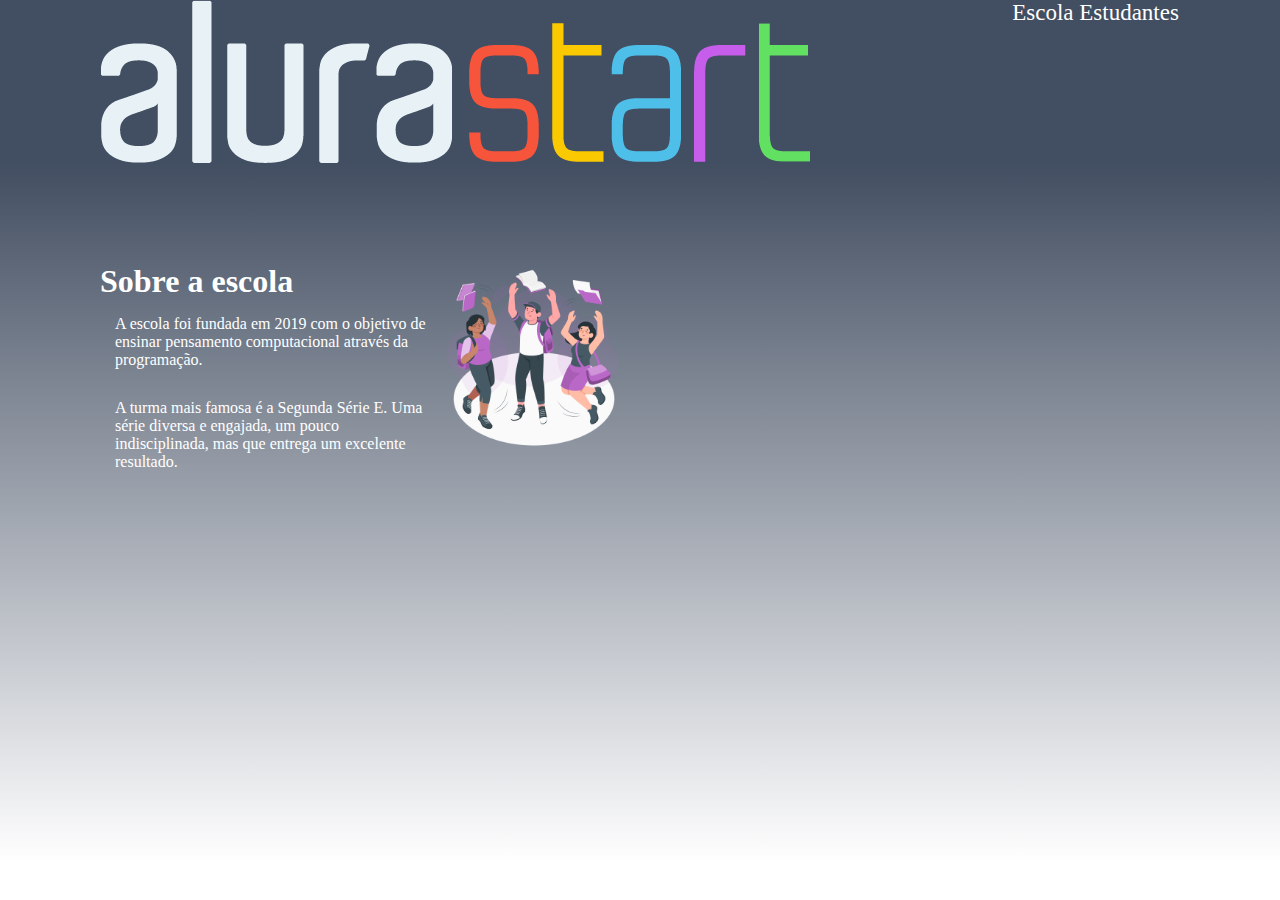
<file: site alura/index.html>
<!DOCTYPE html>
<html lang="en">
<head>
    <meta charset="UTF-8">
    <meta http-equiv="X-UA-Compatible" content="IE=edge">
    <meta name="viewport" content="width=device-width, initial-scale=1.0">
    <title>AluraStart</title>
    <link rel="stylesheet" href="style.css">
</head>
<body>
    <header class= "cabecalho">
<img src="alurastart logo.png" alt="Logo">
<ul class= "lista-cabecalho">
    <li class="lista-item">Escola</li>
    <li class="lista-item">Estudantes</li>

</ul>
</header>
<section class="principal">
  <div class="textos">
    <h1 class="titulo-principal">
        Sobre a escola
    </h1>
    <p class="primeiro-paragrafo">
        A escola foi fundada em 2019 com o objetivo de ensinar pensamento computacional através da programação.
    </p>
    <p class="segundo-paragrafo">
        A turma mais famosa é a Segunda Série E. Uma série diversa e engajada, um pouco indisciplinada, mas que entrega um excelente resultado.
    </p>
  </div>
<div class="imagem">
    <img src="Happy student-amico.png" alt="estudantes felizes" class="foto-estudante">
</div>

</section>

    
   
</body>
</html>
</file>
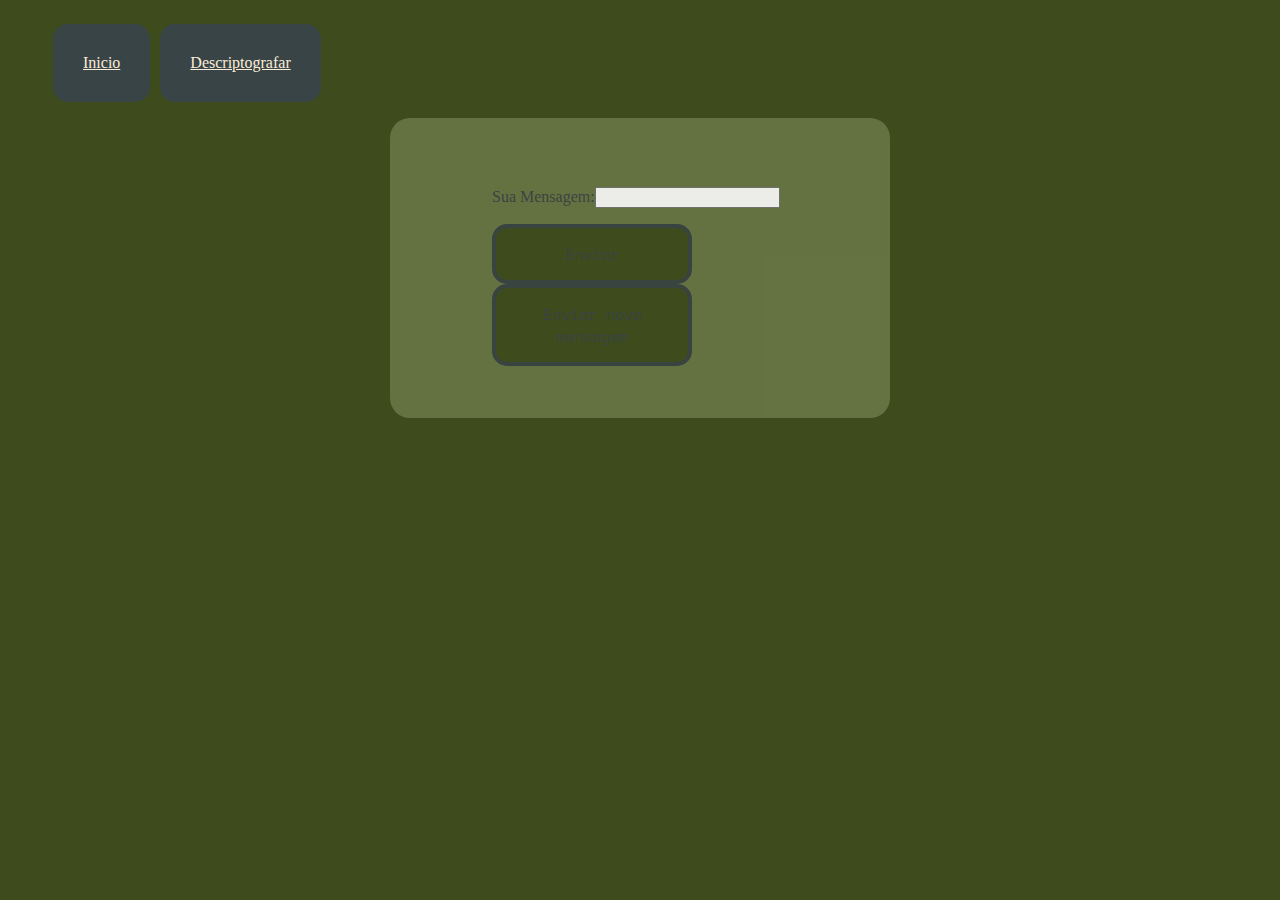
<file: dia4/alfabeto.html>
<!DOCTYPE html>
<html lang="en">
<head>
    <meta charset="UTF-8">
    <meta http-equiv="X-UA-Compatible" content="IE=edge">
    <meta name="viewport" content="width=device-width, initial-scale=1.0">
    <title>Criptografa</title>
    <link rel="stylesheet" href="style.css">
</head>
<body>
<header class="cabecalho">
    <ul class="lista-cabecalho">
        <li class="lista-item-cabecalho"><a href="#">Inicio</a></li>
        <li class="lista-item-cabecalho"><a href="descriptografa.html">Descriptografar</a></li>
    </ul>
</header>
<section class="todo">
<div class="conteudo">
    <form class="formulario" action="">
        <p>Sua Mensagem:<input class="mensagem" type="Sua Mensagem"></p>
       <div class="resultado">

       </div>
        <button class="botaoEnviar">Enviar</button>
        <button class="resetar">Enviar nova mensagem</button>
    </form>
  
    

</div>
</section>

  
    
<script src="alfabeto.js"></script>
</body>
</html>
</file>
<file: site alura/style.css>
*{
    margin: 0;
    padding: 0;
}

.cabecalho{

    background-color: #424e61;
    display: flex;
    justify-content: space-around;

}
.lista-cabecalho{
color: white;
font-size: 23px;
}
.lista-item{
    display: inline-block;
}

.principal{
    background-image:linear-gradient(#424E61, white);
    height: 500px;
    padding: 100px;
    color: white;
    display: flex;
}
.primeiro-paragrafo{
    padding: 15px;
}
.segundo-paragrafo{
    padding: 15px;
}
.foto-estudante{
    width: 25%;

}
</file>
<file: dia4/style.css>
@import url('https://fonts.googleapis.com/css2?family=Space+Mono:ital,wght@0,400;0,700;1,400;1,700&display=swap');
body{
   /* background-image: url("criptografia.jpg");
    background-repeat: no-repeat;
    background-position: 50% 0%;
    background-size: cover;
    */
    background-color: #3e4c1d;
}
.conteudo{
    display: flex;
    justify-content: center;
    align-items: center;
    height: 300px;
    width: 500px;
    background-color: #697746;
    border-radius: 20px;
    opacity: 0.9;
}
.todo{
    display: flex;
    justify-content: center;
    align-items: center;
}
button{
    background-color: #3e4c1d ;
    border: 4px solid;
    border-color: #460f0f(45, 87, 121);
    font-size: 15px;
    padding: 1em;
    width: 100%;
    max-width: 200px;
    border-radius: 15px 15px 15px 15px;
    color: #394446 ;
    font-family: 'Space Mono',monospace;

}
p{
    color: #394446;
}

.cabecalho{
    display: flex;
    justify-content: space-between;
}
.lista-cabecalho{
    display: flex;
    justify-content: space-between;
}
.lista-item-cabecalho{
    display: inline-block;
    padding: 30px;
    background-color: #394446;
    border-radius: 15px;
    margin: 0 5px;
    color: #b0bac0;
}
.lista-item-cabecalho:hover{
    
    background-color: #00515f;

    color: #666a6d;
}
a:link, a:visited{
    color: antiquewhite;
}

a:hover{
    color: blueviolet;
}

/* .color1 { #283608 };
.color2 { #3e4c1d };
.color3 { #546232 };
.color4 { #697746 };
.color5 { #7f8d5b };

*/
</file>
